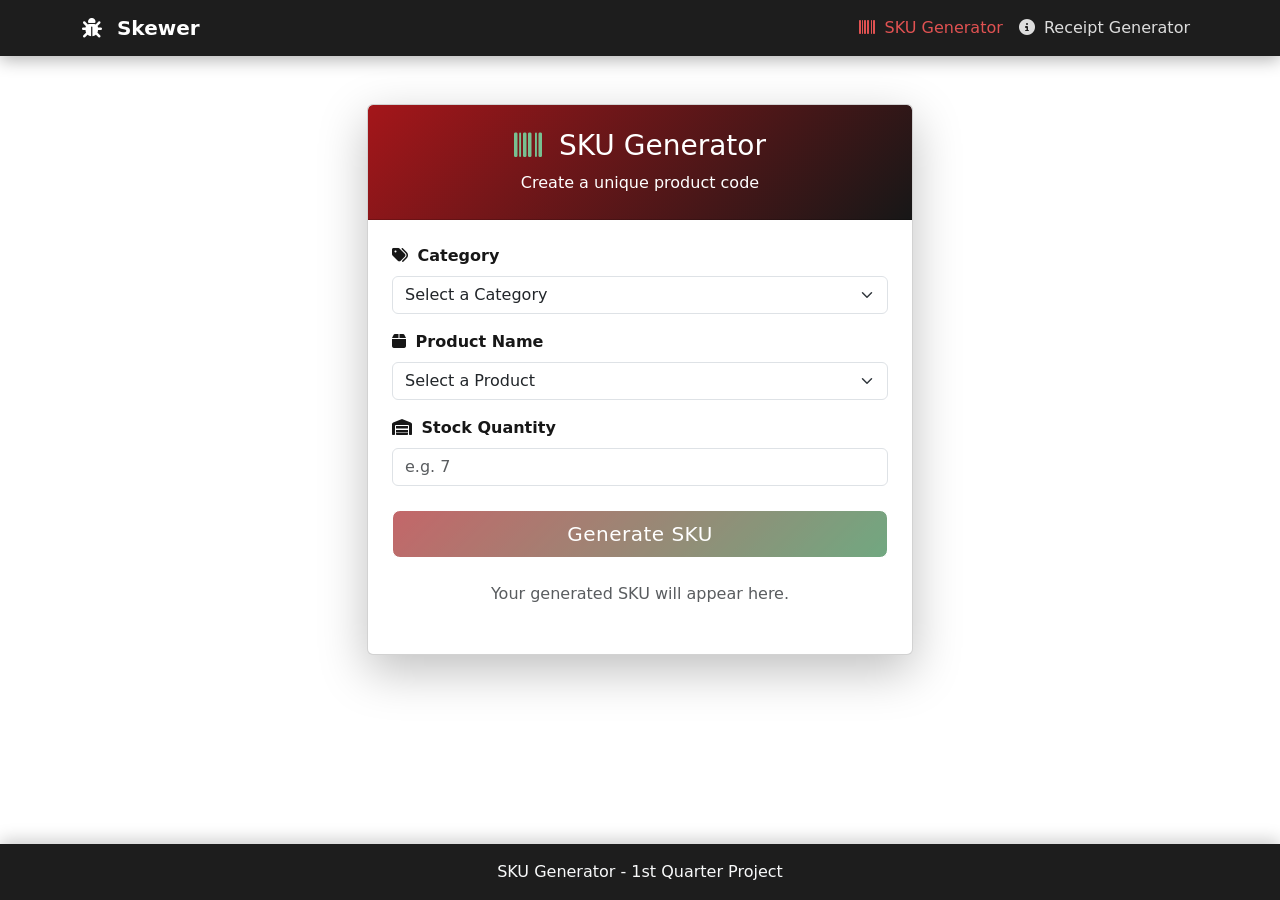
<file: index.html>
<!DOCTYPE html>
<html lang="en">
<head>
<meta charset="UTF-8">
<meta name="viewport" content="width=device-width, initial-scale=1.0">
<title>1st Quarter Project | SKU Generator</title>

<!-- EXTERNAL CSS -->
<link rel="stylesheet" href="style.css">

<!-- Bootstrap 5 -->
<link href="https://cdn.jsdelivr.net/npm/bootstrap@5.3.3/dist/css/bootstrap.min.css" rel="stylesheet">


<link href="https://cdnjs.cloudflare.com/ajax/libs/font-awesome/6.5.2/css/all.min.css" rel="stylesheet">

<!-- PyScript -->
<link rel="stylesheet" href="https://pyscript.net/releases/2025.3.1/core.css">
<script type="module" src="https://pyscript.net/releases/2025.3.1/core.js"></script>
</head>

<body>
<!-- NAVBAR AREA -->
<nav class="navbar navbar-expand-lg navbar-dark">
<div class="container">

<a class="navbar-brand fw-bold" href="index.html">
<i class="fa-solid fa-bug me-2"></i>
Skewer
</a>

<button class="navbar-toggler" type="button" data-bs-toggle="collapse" data-bs-target="#navbarNav" aria-controls="navbarNav" aria-expanded="false" aria-label="Toggle navigation">
<span class="navbar-toggler-icon"></span>
</button>

<div class="collapse navbar-collapse" id="navbarNav">
<ul class="navbar-nav ms-auto">

<li class="nav-item">
<a class="nav-link active" href="index.html">
<i class="fa-solid fa-barcode me-1"></i>
SKU Generator
</a>
</li>

<li class="nav-item">
<a class="nav-link" href="receipt_generator.html">
<i class="fa-solid fa-circle-info me-1"></i>
Receipt Generator
</a>
</li>

</ul>
</div>

</div>
</nav>

<main class="container py-5">

<div class="row justify-content-center">

<div class="col-md-8 col-lg-6">

<!-- Main Card -->
<div class="card app-card">

<!-- Card Header -->
<div class="card-header text-center">

<h3 class="mb-0">
<i class="fa-solid fa-barcode me-2"></i>
SKU Generator
</h3>

<p class="mb-0 mt-2">
Create a unique product code
</p>

</div>


<!-- Card Body -->
<div class="card-body p-4">

<form id="sku-form">

<!-- Category Area (PLS NO DUPLICATES I GOT TRICKED AND HAD HEADACHE BCS I DUPLICATED THEM.) -->
<div class="mb-3">

<label for="category" class="form-label">
<i class="fa-solid fa-tags me-1"></i>
Category
</label>

<select id="category" class="form-select">

<option value="SAC">Select a Category</option>
<option value="Clothing" id="Clothes">Clothing</option>
<option value="Accessories" id="Accessories">Accessories</option>
<option value="Plushies" id="Plushies">Plushies</option>
<option value="Collectibles" id="Collectibles">Collectibles</option>

</select>

</div>

<div class="mb-3">

<label for="product_name" class="form-label">
<i class="fa-solid fa-box me-1"></i>
Product Name
</label>

<select id="product_name" class="form-select">

<option value="SAP">Select a Product</option>
<option value="Chat Noir Hoodie">Chat Noir Hoodie</option>
<option value="Ladybug Hoodie">Ladybug Hoodie</option>
<option value="Rena Rouge Hoodie">Rena Rouge Hoodie</option>
<option value="Miraculous Paris Tote Bag">Miraculous Paris Tote Bag</option>
<option value="Ladybug Earrings">Ladybug Earrings</option>
<option value="Chat Noir Ring">Chat Noir Ring</option>
<option value="Ladybug Plushie">Ladybug Plushie</option>
<option value="Chat Noir Plushie">Chat Noir Plushie</option>
<option value="Ladynoir Plushie">Ladynoir Plushie</option>
<option value="Bugnoir Plushie">Bugnoir Plushie</option>
<option value="Tikki Plushie">Tikki Plushie</option>
<option value="Plagg Plushie">Plagg Plushie</option>
<option value="Miraculous Plushie Blind Box">Miraculous Plushie Blind Box</option>
<option value="Miraculous Paris Poster">Miraculous Paris Poster</option>

</select>

</div>
<!-- Stock Quantity -->
<div class="mb-4">

<label for="quantity" class="form-label">
<i class="fa-solid fa-warehouse me-1"></i>
Stock Quantity
</label>

<input type="number" id="quantity" class="form-control" placeholder="e.g. 7" min="0">

</div>


<!-- Cool Button -->
<div class="d-grid">

<input type="button" py-click="SKU_generator" value="Generate SKU" disabled class="btn btn-generate btn-lg text-white" id="button">

</div>

</form>


<!-- SKU Output (boorringgg) -->
<div id="sku_output" class="mt-4">

<p class="text-muted text-center mb-0">
Your generated SKU will appear here.
</p>

</div>

</div>

</div>

</div>

</div>

</main>
<!-- Here solely because it pmo that the categories don't actually categorize -->
<script>

quantity=document.getElementById("quantity")
button=document.getElementById("button")

// Grabs all the products so we can disable them when needed
const categorySelect = document.getElementById("category");

const SAC = document.querySelector('#category option[value="SAC"]');
const SAP = document.querySelector('#product_name option[value="SAP"]');
const CNH = document.querySelector('#product_name option[value="Chat Noir Hoodie"]');
const LBH = document.querySelector('#product_name option[value="Ladybug Hoodie"]');
const RRH = document.querySelector('#product_name option[value="Rena Rouge Hoodie"]');
const MPTB = document.querySelector('#product_name option[value="Miraculous Paris Tote Bag"]');
const LBE = document.querySelector('#product_name option[value="Ladybug Earrings"]');
const CNR = document.querySelector('#product_name option[value="Chat Noir Ring"]');
const LBP = document.querySelector('#product_name option[value="Ladybug Plushie"]');
const CNP = document.querySelector('#product_name option[value="Chat Noir Plushie"]');
const LNP = document.querySelector('#product_name option[value="Ladynoir Plushie"]');
const BNP = document.querySelector('#product_name option[value="Bugnoir Plushie"]');
const TP = document.querySelector('#product_name option[value="Tikki Plushie"]');
const PP = document.querySelector('#product_name option[value="Plagg Plushie"]');
const MPBB = document.querySelector('#product_name option[value="Miraculous Plushie Blind Box"]');
const MPP = document.querySelector('#product_name option[value="Miraculous Paris Poster"]');

// Grabs the categories so we can check which one is selected
clothes=document.getElementById("Clothes")
accessories=document.getElementById("Accessories")
plushies=document.getElementById("Plushies")
collectibles=document.getElementById("Collectibles")

//Disables all the products that are not in the selected category
function categorycheck() {

    SAP.disabled=true
    SAC.disabled=true
    CNH.disabled=false
    LBH.disabled=false
    RRH.disabled=false
    MPTB.disabled=false
    LBE.disabled=false
    CNR.disabled=false
    LBP.disabled=false
    CNP.disabled=false
    LNP.disabled=false
    BNP.disabled=false
    TP.disabled=false
    PP.disabled=false
    MPBB.disabled=false
    MPP.disabled=false

    if (clothes.selected) {
    MPTB.disabled=true
    LBE.disabled=true
    CNR.disabled=true
    LBP.disabled=true
    CNP.disabled=true
    LNP.disabled=true
    BNP.disabled=true
    TP.disabled=true
    PP.disabled=true
    MPBB.disabled=true
    MPP.disabled=true
}

    if (accessories.selected) {
    CNH.disabled=true
    LBH.disabled=true
    RRH.disabled=true
    LBP.disabled=true
    CNP.disabled=true
    LNP.disabled=true
    BNP.disabled=true
    TP.disabled=true
    PP.disabled=true
    MPBB.disabled=true
    MPP.disabled=true
}
    
    if (plushies.selected) {
    CNH.disabled=true
    LBH.disabled=true
    RRH.disabled=true
    MPTB.disabled=true
    LBE.disabled=true
    CNR.disabled=true
    MPP.disabled=true
}

    if (collectibles.selected) {
    CNH.disabled=true
    LBH.disabled=true
    RRH.disabled=true
    MPTB.disabled=true
    LBE.disabled=true
    CNR.disabled=true
    LBP.disabled=true
    CNP.disabled=true
    LNP.disabled=true
    BNP.disabled=true
    TP.disabled=true
    PP.disabled=true
    MPBB.disabled=true
}

    if (collectibles.selected) {
    CNH.disabled=true
    LBH.disabled=true
    RRH.disabled=true
    MPTB.disabled=true
    LBE.disabled=true
    CNR.disabled=true
    LBP.disabled=true
    CNP.disabled=true
    LNP.disabled=true
    BNP.disabled=true
    TP.disabled=true
    PP.disabled=true
    MPBB.disabled=true
}
}

// Calls the function when the category is changed
categorySelect.addEventListener("change", categorycheck);

// Makes it impossible for the user to generate a SKU without a stock quantity
quantity.addEventListener("input", function buttonon () { 
    button.disabled=false
});

button.addEventListener("click",function stockchecker() {
    if (quantity.value.trim() === "") {
        alert("Please input a number for stock quantity.");
    }}); 
    


</script>

<!-- Footer ( I realized this is how u comment on html again ). DO we need to add our names below or no -->
<footer class="text-light text-center py-3">

<p>
SKU Generator - 1st Quarter Project
</p>

</footer>


<!-- PyScript -->
<py-script src="main.py"></py-script>


<!-- Bootstrap JavaScript -->
<script src="https://cdn.jsdelivr.net/npm/bootstrap@5.3.3/dist/js/bootstrap.bundle.min.js"></script>

</body>
</html>
</file>
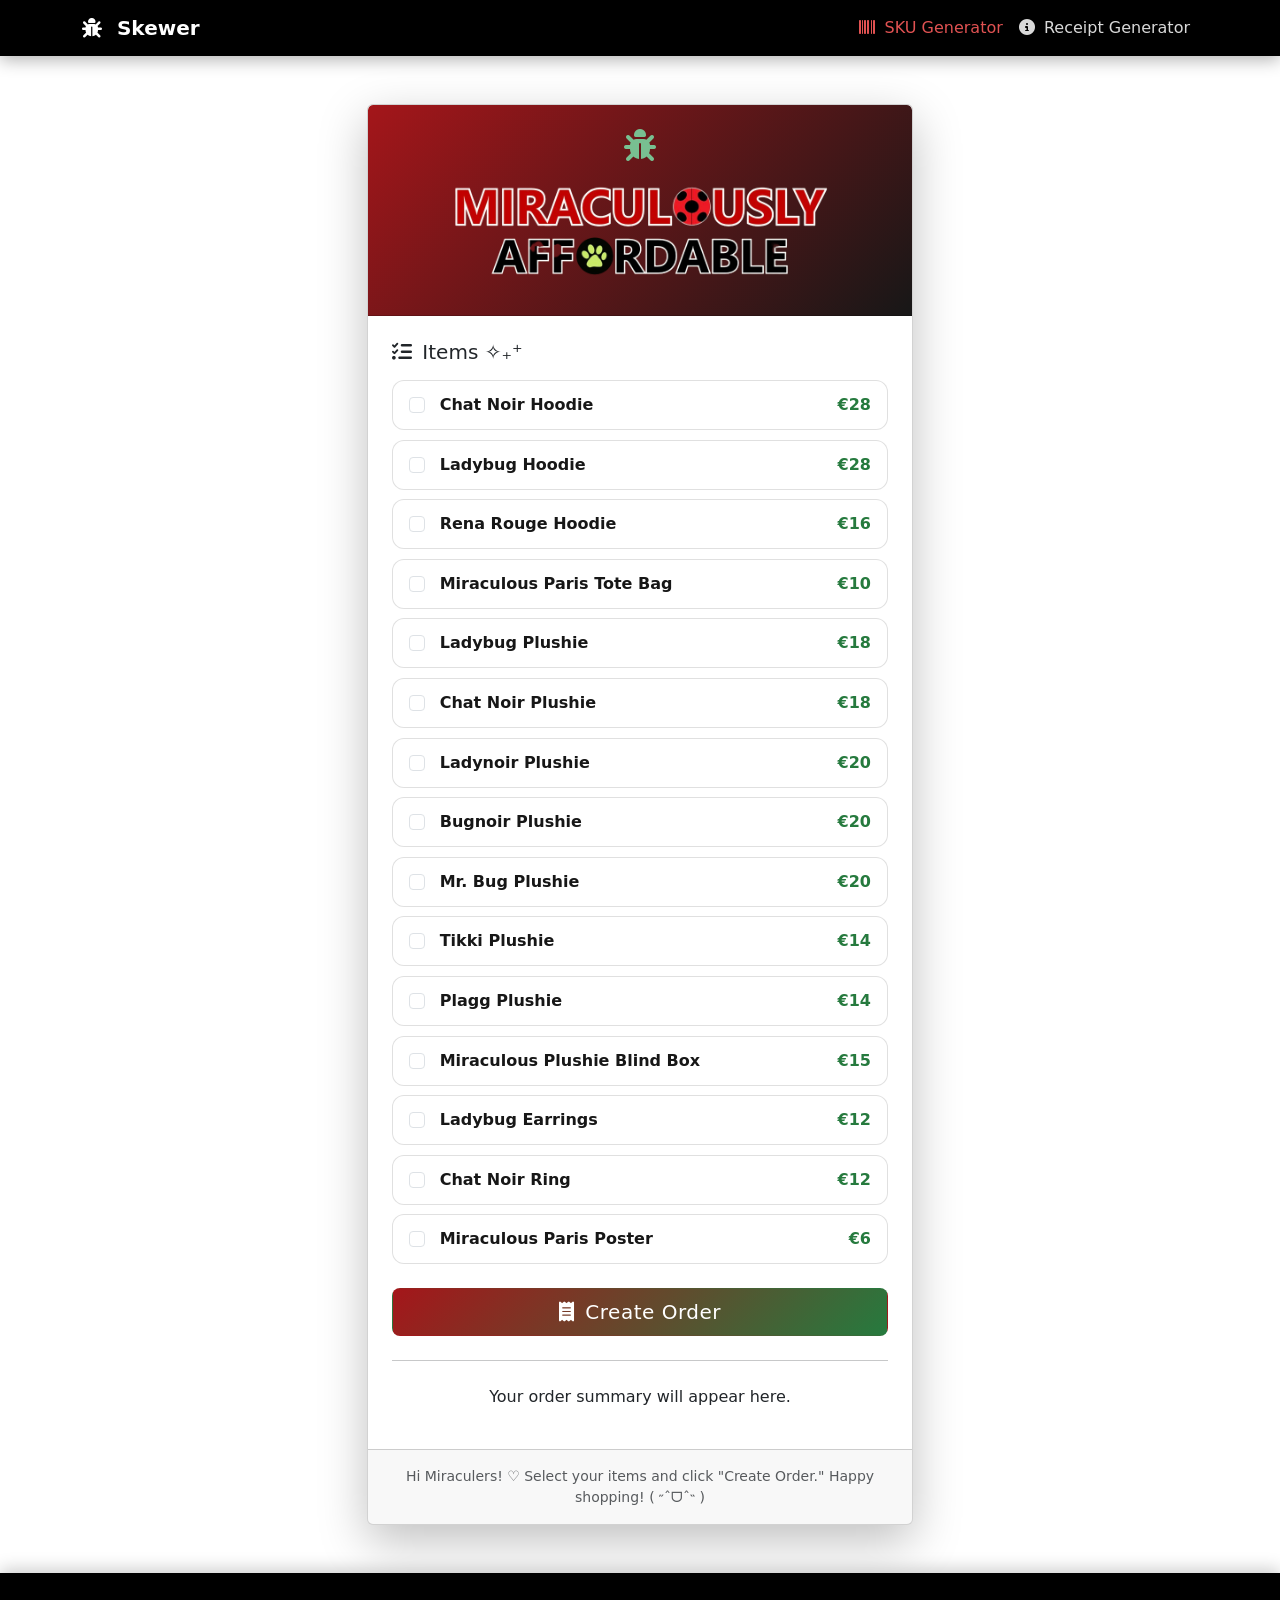
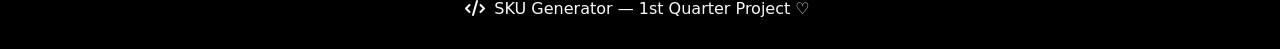
<file: receipt_generator.html>
<!DOCTYPE html>
<html lang="en">
<head>
    <meta charset="UTF-8">
    <meta name="viewport" content="width=device-width, initial-scale=1.0">
    <title>Skills Test - 1st Quarter | Coffee Shop</title>

    <!-- EXTERNAL CSS -->
    <link rel="stylesheet" href="style.css">

    <!-- Bootstrap 5 -->
    <link rel="stylesheet" href="https://cdn.jsdelivr.net/npm/bootstrap@5.3.3/dist/css/bootstrap.min.css">
    <link rel="stylesheet" href="https://cdnjs.cloudflare.com/ajax/libs/font-awesome/6.5.2/css/all.min.css">

    <!-- PyScript -->
    <link rel="stylesheet" href="https://pyscript.net/releases/2025.3.1/core.css" />
    <script type="module" src="https://pyscript.net/releases/2025.3.1/core.js"></script>
</head>
<body>
    <nav class="navbar navbar-expand-lg navbar-dark" style="background-color: #000000;">
        <div class="container">
            <a class="navbar-brand fw-bold" href="#">
            <i class="fa-solid fa-bug me-2"></i>
                Skewer
            </a>
            <button class="navbar-toggler" type="button" data-bs-toggle="collapse" data-bs-target="#navMenu">
                <span class="navbar-toggler-icon"></span>
            </button>
            <div class="collapse navbar-collapse" id="navMenu">
                <ul class="navbar-nav ms-auto">
                    <li class="nav-item">
                        <a class="nav-link active" href="index.html">
                            <i class="fa-solid fa-barcode me-1"></i> SKU Generator
                        </a>
                    </li>
                    <li class="nav-item">
                        <a class="nav-link" href="receipt_generator.html">
                            <i class="fa-solid fa-circle-info me-1"></i> Receipt Generator
                        </a>
                    </li>
                </ul>
            </div>
        </div>
    </nav>

    <div class="container py-5 flex-grow-1">
        <div class="row justify-content-center">
            <div class="col-12 col-md-8 col-lg-6">

                <div class="card app-card">
                    <div class="card-header text-center">
                        <i class="fa-solid fa-bug fa-2x mb-2"></i>
                        <h3 class="mb-0"></h3>
                        <img src="logo.png" alt="Miraculously Affordable Logo" style="width: 400px; height: auto;">
                     
                    </div>

                    <div class="card-body p-4">
                        <h5 class="mb-3">
                            <i class="fa-solid fa-list-check me-1"></i> Items ✧₊⁺
                        </h5>
                        
                        <!-- ITEMS -->
                        <form id="order-form">
                            <div class="menu-item">
                                <div>
                                    <input class="form-check-input" type="checkbox" id="item1" value="28">
                                    <label id="item1-label" for="item1">Chat Noir Hoodie</label>
                                </div>
                                <span class="price" id="price1">€28</span>
                            </div>

                            <div class="menu-item">
                                <div>
                                    <input class="form-check-input" type="checkbox" id="item2" value="28">
                                    <label id="item2-label" for="item2">Ladybug Hoodie</label>
                                </div>
                                <span class="price" id="price2">€28</span>
                            </div>

                            <div class="menu-item">
                                <div>
                                    <input class="form-check-input" type="checkbox" id="item3" value="16">
                                    <label id="item3-label" for="item3">Rena Rouge Hoodie</label>
                                </div>
                                <span class="price" id="price3">€16</span>
                            </div>

                            <div class="menu-item">
                                <div>
                                    <input class="form-check-input" type="checkbox" id="item4" value="10">
                                    <label id="item4-label" for="item4">Miraculous Paris Tote Bag</label>
                                </div>
                                <span class="price" id="price4">€10</span>
                            </div>

                            <div class="menu-item">
                                <div>
                                    <input class="form-check-input" type="checkbox" id="item5" value="18">
                                    <label id="item5-label" for="item5">Ladybug Plushie</label>
                                </div>
                                <span class="price" id="price5">€18</span>
                            </div>

                            <div class="menu-item">
                                <div>
                                    <input class="form-check-input" type="checkbox" id="item6" value="18">
                                    <label id="item6-label" for="item6">Chat Noir Plushie</label>
                                </div>
                                <span class="price" id="price6">€18</span>
                            </div>

                            <div class="menu-item">
                                <div>
                                    <input class="form-check-input" type="checkbox" id="item7" value="20">
                                    <label id="item7-label" for="item7">Ladynoir Plushie</label>
                                </div>
                                <span class="price" id="price7">€20</span>
                            </div>

                            <div class="menu-item">
                                <div>
                                    <input class="form-check-input" type="checkbox" id="item8" value="20">
                                    <label id="item8-label" for="item8">Bugnoir Plushie</label>
                                </div>
                                <span class="price" id="price8">€20</span>
                            </div>

                            <div class="menu-item">
                                <div>
                                    <input class="form-check-input" type="checkbox" id="item9" value="20">
                                    <label id="item9-label" for="item9">Mr. Bug Plushie</label>
                                </div>
                                <span class="price" id="price9">€20</span>
                            </div>

                            <div class="menu-item">
                                <div>
                                    <input class="form-check-input" type="checkbox" id="item10" value="14">
                                    <label id="item10-label" for="item10">Tikki Plushie</label>
                                </div>
                                <span class="price" id="price10">€14</span>
                            </div>

                            <div class="menu-item">
                                <div>
                                    <input class="form-check-input" type="checkbox" id="item11" value="14">
                                    <label id="item11-label" for="item11">Plagg Plushie</label>
                                </div>
                                <span class="price" id="price11">€14</span>
                            </div>

                            <div class="menu-item">
                                <div>
                                    <input class="form-check-input" type="checkbox" id="item12" value="15">
                                    <label id="item12-label" for="item12">Miraculous Plushie Blind Box</label>
                                </div>
                                <span class="price" id="price12">€15</span>
                            </div>

                            <div class="menu-item">
                                <div>
                                    <input class="form-check-input" type="checkbox" id="item13" value="12">
                                    <label id="item13-label" for="item13">Ladybug Earrings</label>
                                </div>
                                <span class="price" id="price13">€12</span>
                            </div>

                            <div class="menu-item">
                                <div>
                                    <input class="form-check-input" type="checkbox" id="item14" value="12">
                                    <label id="item14-label" for="item14">Chat Noir Ring</label>
                                </div>
                                <span class="price" id="price14">€12</span>
                            </div>

                            <div class="menu-item">
                                <div>
                                    <input class="form-check-input" type="checkbox" id="item15" value="6">
                                    <label id="item15-label" for="item15">Miraculous Paris Poster</label>
                                </div>
                                <span class="price" id="price15">€6</span>
                            </div>

                            <div class="d-grid mt-4">
                                <button type="button" py-click="create_order" class="btn btn-order btn-lg text-white">
                                    <i class="fa-solid fa-receipt me-1"></i> Create Order
                                </button>
                            </div>
                        </form>

                        <hr class="my-4">

                        <div id="order_summary" style="text-align:center;>
                            <p class="text-muted text-center mb-0">Your order summary will appear here.</p>
                        </div>
                    </div>

                    <div class="card-footer text-center text-muted small py-3">
                        Hi Miraculers! ♡ ︎Select your items and click "Create Order." Happy shopping! ( ˶ˆᗜˆ˵ )
                    </div>
                </div>

            </div>
        </div>
    </div>

    <footer class="text-center text-light py-4" style="background-color: #000000;">
        <div class="container">
            <p class="mb-1">
                <i class="fa-solid fa-code me-1"></i>
                SKU Generator &mdash; 1st Quarter Project ♡ ︎
            </p>
        </div>
    </footer>

    <py-script src="main.py"></py-script>

    <!-- Bootstrap JS bundle -->
    <script src="https://cdn.jsdelivr.net/npm/bootstrap@5.3.3/dist/js/bootstrap.bundle.min.js"></script>

</body>
</html>
</file>
<file: style.css>
/* MY PLAYGROUND */


html,
body {
    height: 100%;
}

body {
    background-image: url('https://i.pinimg.com/736x/de/3c/47/de3c477e440d71784c34e2a86ef18c28.jpg');
    background-size: cover;
    background-position: center;
    background-repeat: no-repeat;
    background-attachment: fixed;

    min-height: 100vh;

    font-family: 'Segoe UI', system-ui, sans-serif;

    display: flex;
    flex-direction: column;

    animation: fadeIn 1s ease-in;
}



/* NAVIGATION */

nav {
    background: rgba(15, 15, 15, 0.94);

    backdrop-filter: blur(8px);
    -webkit-backdrop-filter: blur(8px);

    box-shadow: 0 0.25rem 1rem rgba(0, 0, 0, 0.3);
}

.navbar-brand {
    color: #ffffff !important;

    transition:
        transform 0.3s ease,
        color 0.3s ease;
}

.navbar-brand:hover {
    color: #78c091 !important;

    transform: scale(1.05);
}

.nav-link {
    color: rgba(255, 255, 255, 0.85) !important;

    transition:
        color 0.3s ease,
        transform 0.3s ease;
}

.nav-link:hover {
    color: #78c091 !important;

    transform: translateY(-2px);
}

.nav-link.active {
    color: #e05252 !important;
}

/* MAIN CARD  */


.app-card {
    border: 1px solid rgba(255, 255, 255, 0.6);

    border-radius: 1.5rem;

    background: rgba(255, 255, 255, 0.70);

    backdrop-filter: blur(3px);
    -webkit-backdrop-filter: blur(3px);

    box-shadow:
        0 1rem 3rem rgba(0, 0, 0, 0.25);

    overflow: hidden;

    animation: slideUp 0.8s ease-out;

    transition:
        transform 0.3s ease,
        box-shadow 0.3s ease;
}

.app-card:hover {
    transform: translateY(-5px);

    box-shadow:
        0 1.5rem 4rem rgba(0, 0, 0, 0.35);
}

/* CARD HEADER */


.app-card .card-header {
    border-radius: 0;

    background: linear-gradient(
        135deg,
        #a4161a,
        #171717,
        #38b419
    );

    background-size: 200% 200%;
    color: #ffffff;
    padding: 1.5rem;
    animation: gradientMove 6s ease infinite;
}


.app-card .card-header i {
    color: #78c091;

    animation: bounce 2s infinite;
}



/* FORM STUFF */


.form-label {
    font-weight: 600;

    color: #171717;
}

.form-control,
.form-select {
    border-radius: 0.75rem;

    border: 2px solid #d8d8d8;

    background-color: rgba(255, 255, 255, 0.90);

    transition:
        border-color 0.3s ease,
        box-shadow 0.3s ease,
        transform 0.2s ease;
}

.form-control:focus,
.form-select:focus {
    border-color: #a4161a;

    box-shadow:
        0 0 0 0.2rem rgba(164, 22, 26, 0.15);

    transform: translateY(-2px);
}


/* SKU GENERATOR BUTTON */


.btn-generate {
    background: linear-gradient(
        135deg,
        #a4161a,
        #267a3e
    );

    border: none;

    border-radius: 0.75rem;

    color: #ffffff;

    font-weight: 700;

    letter-spacing: 0.5px;

    transition:
        transform 0.2s ease,
        box-shadow 0.2s ease,
        background 0.3s ease;
}

.btn-generate:hover {
    background: linear-gradient(
        135deg,
        #c51f24,
        #31964d
    );

    color: #ffffff;

    transform: translateY(-3px);

    box-shadow:
        0 0.6rem 1.2rem rgba(0, 0, 0, 0.25);
}

.btn-generate:active {
    transform: translateY(0);
}



/* RECEIPT MENU */


.menu-item {
    display: flex;

    align-items: center;

    justify-content: space-between;

    padding: 0.75rem 1rem;

    border: 1px solid rgba(0, 0, 0, 0.12);

    border-radius: 0.75rem;

    margin-bottom: 0.6rem;

    background: rgba(255, 255, 255, 0.70);

    transition:
        background 0.2s ease,
        transform 0.2s ease,
        box-shadow 0.2s ease;
}

.menu-item:hover {
    background: rgba(255, 255, 255, 0.90);

    transform: translateY(-2px);

    box-shadow:
        0 0.3rem 0.8rem rgba(0, 0, 0, 0.12);
}

.menu-item label {
    font-weight: 600;

    color: #171717;

    margin-left: 0.6rem;

    cursor: pointer;
}

.menu-item .price {
    color: #267a3e;

    font-weight: 700;
}



/* CHECKBOXES (free me) */


.form-check-input {
    width: 1.2em;

    height: 1.2em;

    cursor: pointer;
}

.form-check-input:checked {
    background-color: #a4161a;

    border-color: #a4161a;
}



/* CREATE ORDER BUTTON */


.btn-order {
    background: linear-gradient(
        135deg,
        #a4161a,
        #267a3e
    );

    border: none;

    border-radius: 0.75rem;

    font-weight: 700;

    letter-spacing: 0.5px;

    transition:
        transform 0.2s ease,
        box-shadow 0.2s ease,
        background 0.3s ease;
}

.btn-order:hover {
    background: linear-gradient(
        135deg,
        #c51f24,
        #31964d
    );

    color: #ffffff;

    transform: translateY(-3px);

    box-shadow:
        0 0.6rem 1.2rem rgba(0, 0, 0, 0.25);
}

.btn-order:active {
    transform: translateY(0);
}



/* SKU OUTPUT (hope dis helps) */


#sku_output {
    min-height: 3rem;
}


/* RECEIPT OUTPUT */


#show {
    min-height: 3rem;
}

.result-box {
    background: rgba(248, 249, 250, 0.90);

    border-left: 5px solid #a4161a;

    border-radius: 0.75rem;

    padding: 1rem 1.25rem;

    box-shadow:
        0 0.25rem 0.75rem rgba(0, 0, 0, 0.08);

    animation: fadeIn 0.5s ease-in;
}

.sku-code {
    font-family: 'Courier New', monospace;

    font-weight: 700;

    font-size: 1.3rem;

    color: #267a3e;

    letter-spacing: 1px;
}

.receipt-total {
    font-family: 'Courier New', monospace;

    font-weight: 700;

    font-size: 1.3rem;

    color: #267a3e;
}



/* FOOTER */


footer {
    background: rgba(15, 15, 15, 0.94);

    backdrop-filter: blur(8px);
    -webkit-backdrop-filter: blur(8px);

    box-shadow:
        0 -0.25rem 1rem rgba(0, 0, 0, 0.2);

    margin-top: auto;
}

footer p {
    margin: 0;
}



py-terminal {
    display: none;
}



/* ANIMATIONS yippee */


@keyframes fadeIn {
    from {
        opacity: 0;
    }

    to {
        opacity: 1;
    }
}

@keyframes slideUp {
    from {
        opacity: 0;

        transform: translateY(30px);
    }

    to {
        opacity: 1;

        transform: translateY(0);
    }
}

@keyframes bounce {
    0%,
    20%,
    50%,
    80%,
    100% {
        transform: translateY(0);
    }

    40% {
        transform: translateY(-8px);
    }

    60% {
        transform: translateY(-4px);
    }
}

@keyframes gradientMove {
    0% {
        background-position: 0% 50%;
    }

    50% {
        background-position: 100% 50%;
    }

    100% {
        background-position: 0% 50%;
    }
}
</file>
